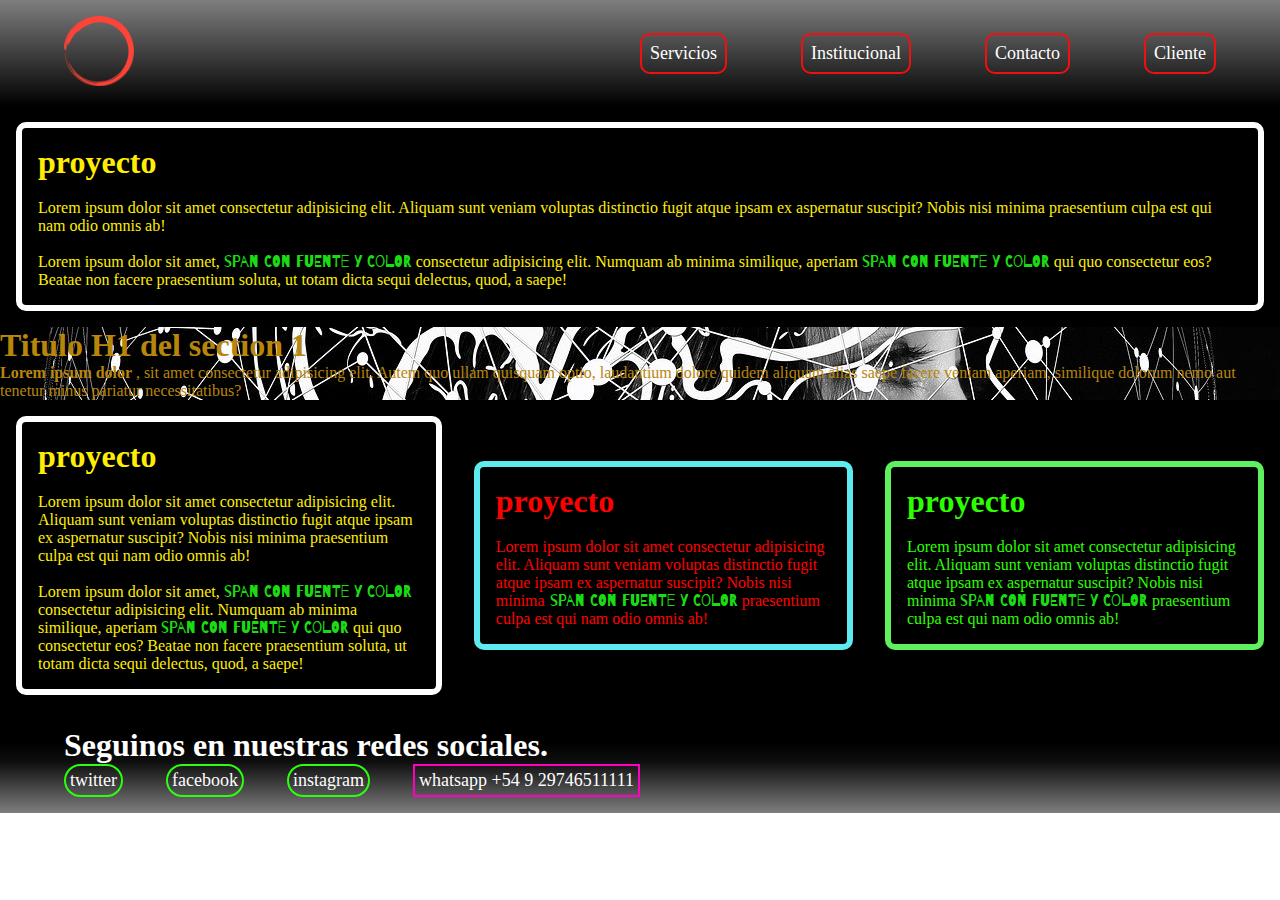
<file: index.html>
<!DOCTYPE html>
<html lang="en">
<head>
    <meta charset="UTF-8">
    <meta http-equiv="X-UA-Compatible" content="IE=edge">
    <meta name="viewport" content="width=device-width, initial-scale=1.0">
    <title>Inicio</title>
    <!-- hojas de estilo-->
    <link rel="stylesheet" href="css/style.css">
        <!--google fonts-->
    <link rel="preconnect" href="https://fonts.googleapis.com">
    <link rel="preconnect" href="https://fonts.gstatic.com" crossorigin>
    <link href="https://fonts.googleapis.com/css2?family=Barrio&display=swap" rel="stylesheet">    
</head>
<body>
    <header class="header">
        <div class="contenedorDeNavegacion">           
            <a title="Inicio" href="index.html"><img src="img/logo640.png" alt="logo" class="img-chica" /></a>   
            <nav class="navegacion">           
                <ul class="lista_navegacion">
                    <li>
                        <a href="servicios.html" class="navegacion__anclas">Servicios</a>  
                    </li>
                    <li>
                        <a href="institucional.html" class="navegacion__anclas">Institucional</a>
                    </li>
                    <li>
                        <a href="contacto.html" class="navegacion__anclas">Contacto</a>   
                    </li>
                    <li> 
                        <a href="cliente.html" class="navegacion__anclas">Cliente</a>
                    </li>                 
                </ul>               
            </nav>
        </div>
    </header>
    
    
    <main>
        <section class="hero"> <!--hero-->
            
            <div class="box0Seccion1">
                <h1>proyecto</h1>
                <br>
                <p>Lorem ipsum dolor sit amet consectetur adipisicing elit. Aliquam sunt veniam voluptas distinctio fugit atque ipsam ex aspernatur suscipit? Nobis nisi minima praesentium culpa est qui nam odio omnis ab!</p>
                <br>
                <p>Lorem ipsum dolor sit amet, <span class="spanSeccion1"> span con fuente y color</span> consectetur adipisicing elit. Numquam ab minima similique, aperiam <span class="spanSeccion1"> span con fuente y color</span> qui quo consectetur eos? Beatae non facere praesentium soluta, ut totam dicta sequi delectus, quod, a saepe!</p>
            </div>
           
        </section>
    
        <section class="seccion1"> <!-- INICIO DE SECCION 1 -->
            <div style="color: darkgoldenrod; ;">
                <h1>Titulo H1 del section 1</h1>
                <p> <strong> Lorem ipsum dolor </strong> , sit amet consectetur adipisicing elit. Autem quo ullam quisquam optio, laudantium dolore quidem aliquam alias saepe facere veniam aperiam, similique dolorum nemo aut tenetur minus pariatur necessitatibus?</p>
            </div>
        </section>
    
        <section class="seccion2"> <!-- INICIO DE SECCION 2 -->
            <div class="box0Seccion1">
                <h1>proyecto</h1>
                <br>
                <p>Lorem ipsum dolor sit amet consectetur adipisicing elit. Aliquam sunt veniam voluptas distinctio fugit atque ipsam ex aspernatur suscipit? Nobis nisi minima praesentium culpa est qui nam odio omnis ab!</p>
                <br>
                <p>Lorem ipsum dolor sit amet, <span class="spanSeccion1"> span con fuente y color</span> consectetur adipisicing elit. Numquam ab minima similique, aperiam <span class="spanSeccion1"> span con fuente y color</span> qui quo consectetur eos? Beatae non facere praesentium soluta, ut totam dicta sequi delectus, quod, a saepe!</p>
            </div>
            
            <div class="box1Seccion1">
                <h1>proyecto</h1>
                <br>
                <p>Lorem ipsum dolor sit amet consectetur adipisicing elit. Aliquam sunt veniam voluptas distinctio fugit atque ipsam ex aspernatur suscipit? Nobis nisi minima<span class="spanSeccion1"> span con fuente y color</span>  praesentium culpa est qui nam odio omnis ab!</p>
            </div>

            <div class="box2Seccion1">
                <h1>proyecto</h1>
                <br>
                <p>Lorem ipsum dolor sit amet consectetur adipisicing elit. Aliquam sunt veniam voluptas distinctio fugit atque ipsam ex aspernatur suscipit? Nobis nisi minima <span class="spanSeccion1"> span con fuente y color</span>  praesentium culpa est qui nam odio omnis ab!</p>
            </div>  
        </section>
    
    </main>
    
    <footer class="footer"> <!-- INICIO DE FOOTER -->
        <div class="footerContent">           
            <nav class="footerNav">  
                <h1 style="color: white;">Seguinos en nuestras redes sociales. </h1>         
                <ul class="list_footerNav">
                    <li>
                        <a href="https://twitter.com/?lang=es" class="footerNavAnclas" target="blank" >twitter</a>  
                    </li>
                    <li>
                        <a href="https://www.facebook.com/" class="footerNavAnclas" target="blank" >facebook</a>
                    </li>
                    <li>
                        <a href="https://www.instagram.com/?hl=es" class="footerNavAnclas" target="blank" >instagram</a>   
                    </li>  
                    <li>
                        <a href="https://api.whatsapp.com/send?phone=54929746511111" class="footerNavAnclasWSP" target="blank" >whatsapp  +54 9 29746511111</a>   
                    </li>           
                </ul>               
            </nav>
        </div>
    </footer>
   
</body>
</html>
</file>
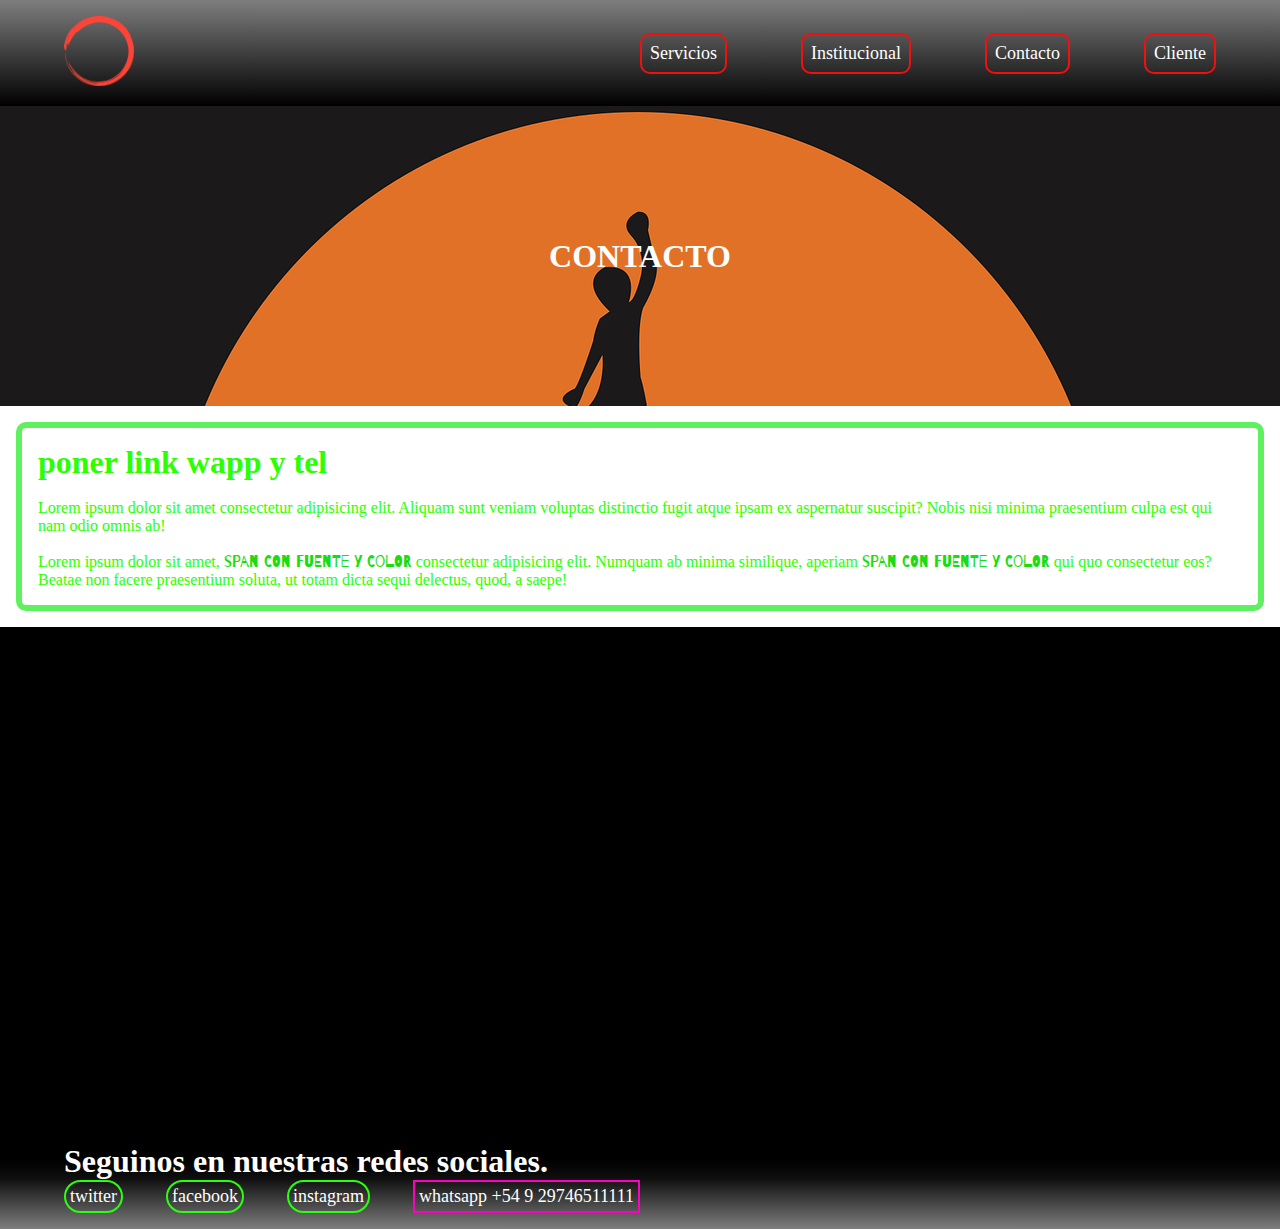
<file: contacto.html>
<!DOCTYPE html>
<html lang="en">
<head>
    <meta charset="UTF-8">
    <meta http-equiv="X-UA-Compatible" content="IE=edge">
    <meta name="viewport" content="width=device-width, initial-scale=1.0">
    <title>Contacto</title>
    <link rel="stylesheet" href="css/style.css">
    <!--google fonts-->
    <link rel="preconnect" href="https://fonts.googleapis.com">
    <link rel="preconnect" href="https://fonts.gstatic.com" crossorigin>
    <link href="https://fonts.googleapis.com/css2?family=Barrio&display=swap" rel="stylesheet">    
</head>
<body>
    <header class="header">

        <div class="contenedorDeNavegacion">           
            <a title="Inicio" href="index.html"><img src="img/logo640.png" alt="logo" class="img-chica" /></a>   
            <nav class="navegacion">           
                <ul class="lista_navegacion">
                    <li>
                        <a href="servicios.html" class="navegacion__anclas">Servicios</a>  
                    </li>
                    <li>
                        <a href="institucional.html" class="navegacion__anclas">Institucional</a>
                    </li>
                    <li>
                        <a href="contacto.html" class="navegacion__anclas">Contacto</a>   
                    </li>
                    <li> 
                        <a href="cliente.html" class="navegacion__anclas">Cliente</a>
                    </li>                 
                </ul>               
            </nav>
        </div>
    </header>
    
    
    <main>
        <section class="herocontacto"> <!--hero-->
           
            <h1>CONTACTO</h1>           
        </section>
    
        <section class="seccion1contacto"> <!-- INICIO DE SECCION 1 -->

            <div class="box0Seccion12">
                <h1>poner link wapp y tel</h1>
                <br>
                <p>Lorem ipsum dolor sit amet consectetur adipisicing elit. Aliquam sunt veniam voluptas distinctio fugit atque ipsam ex aspernatur suscipit? Nobis nisi minima praesentium culpa est qui nam odio omnis ab!</p>
                <br>
                <p>Lorem ipsum dolor sit amet, <span class="spanSeccion1"> span con fuente y color</span> consectetur adipisicing elit. Numquam ab minima similique, aperiam <span class="spanSeccion1"> span con fuente y color</span> qui quo consectetur eos? Beatae non facere praesentium soluta, ut totam dicta sequi delectus, quod, a saepe!</p>
            </div>
        
        </section>
    
        <section class="seccion3"> <!-- INICIO DE SECCION 3 -->
            <iframe src="https://www.google.com/maps/embed?pb=!1m18!1m12!1m3!1d88950.8716907373!2d-67.57130444889715!3d-45.83699300386941!2m3!1f0!2f0!3f0!3m2!1i1024!2i768!4f13.1!3m3!1m2!1s0xbde4544de04824f5%3A0x5d9f7f8e3bb8ee4b!2sComodoro%20Rivadavia%2C%20Chubut!5e0!3m2!1ses-419!2sar!4v1633549251557!5m2!1ses-419!2sar" width="1349" height="400" style="border:0;" allowfullscreen="" loading="lazy"></iframe>
        </section> 
    </main>
    
    <footer class="footer"> <!-- INICIO DE FOOTER -->
        <div class="footerContent">           
            <nav class="footerNav">  
                <h1 style="color: white;">Seguinos en nuestras redes sociales. </h1>         
                <ul class="list_footerNav">
                    <li>
                        <a href="https://twitter.com/?lang=es" class="footerNavAnclas" target="blank" >twitter</a>  
                    </li>
                    <li>
                        <a href="https://www.facebook.com/" class="footerNavAnclas" target="blank" >facebook</a>
                    </li>
                    <li>
                        <a href="https://www.instagram.com/?hl=es" class="footerNavAnclas" target="blank" >instagram</a>   
                    </li>  
                    <li>
                        <a href="https://api.whatsapp.com/send?phone=54929746511111" class="footerNavAnclasWSP" target="blank" >whatsapp  +54 9 29746511111</a>   
                    </li>           
                </ul>               
            </nav>
        </div>
    </footer>
   
</body>
</html>
</file>
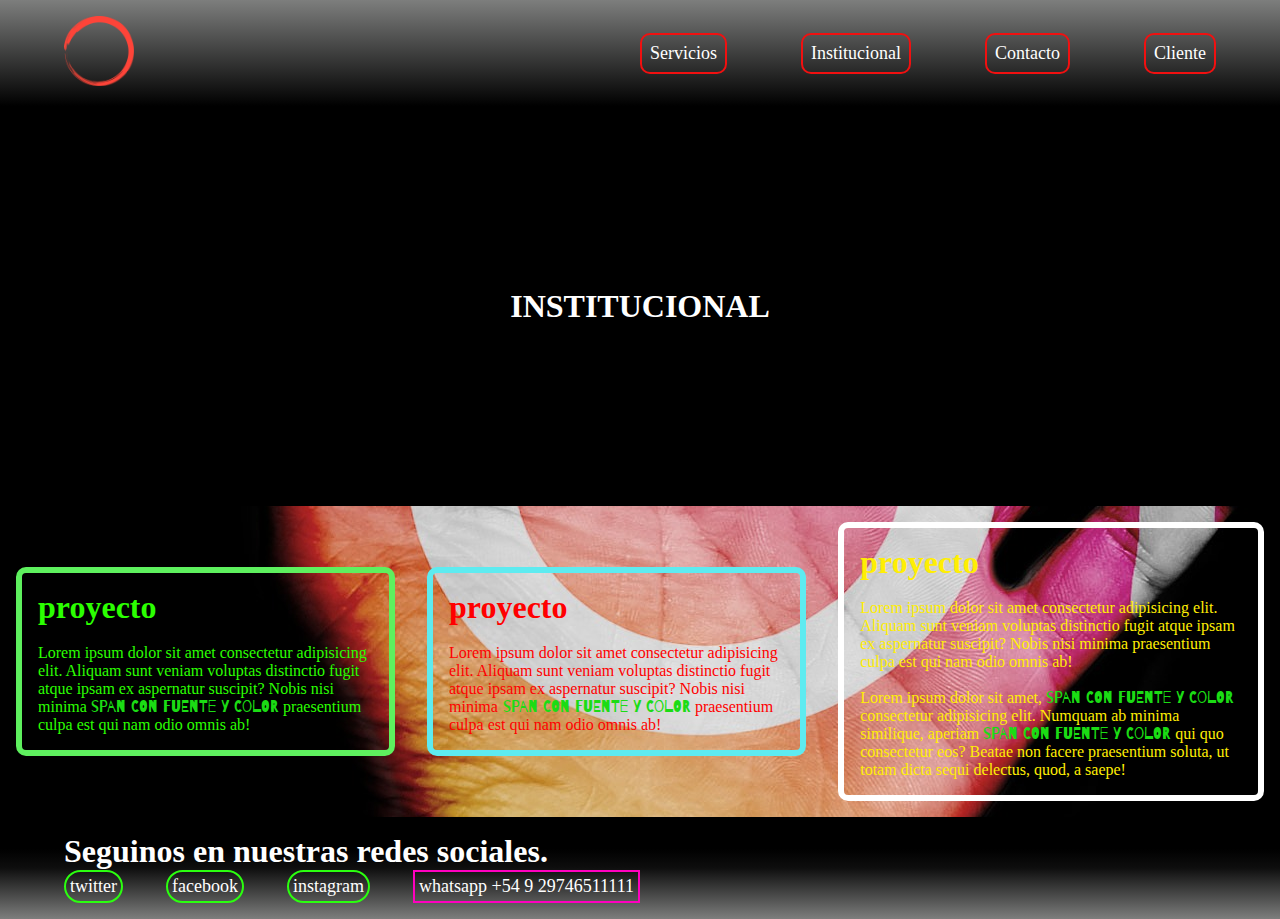
<file: institucional.html>
<!DOCTYPE html>
<html lang="en">
<head>
    <meta charset="UTF-8">
    <meta http-equiv="X-UA-Compatible" content="IE=edge">
    <meta name="viewport" content="width=device-width, initial-scale=1.0">
    <title>Institucional</title>
    <link rel="stylesheet" href="css/style.css">
    <!--google fonts-->
    <link rel="preconnect" href="https://fonts.googleapis.com">
    <link rel="preconnect" href="https://fonts.gstatic.com" crossorigin>
    <link href="https://fonts.googleapis.com/css2?family=Barrio&display=swap" rel="stylesheet">    
</head>
<body>
    <header class="header">

        <div class="contenedorDeNavegacion">           
            <a title="Inicio" href="index.html"><img src="img/logo640.png" alt="logo" class="img-chica" /></a>   
            <nav class="navegacion">           
                <ul class="lista_navegacion">
                    <li>
                        <a href="servicios.html" class="navegacion__anclas">Servicios</a>  
                    </li>
                    <li>
                        <a href="institucional.html" class="navegacion__anclas">Institucional</a>
                    </li>
                    <li>
                        <a href="contacto.html" class="navegacion__anclas">Contacto</a>   
                    </li>
                    <li> 
                        <a href="cliente.html" class="navegacion__anclas">Cliente</a>
                    </li>                 
                </ul>               
            </nav>
        </div>
    </header>
    
    
    <main>
        <section class="heroINST"> <!--hero-->
            
            <h1>INSTITUCIONAL</h1>
           
        </section>
    
        <section class="seccion1institucional"> <!-- INICIO DE SECCION 1 -->

            <div class="box0Seccion1">
                <h1>proyecto</h1>
                <br>
                <p>Lorem ipsum dolor sit amet consectetur adipisicing elit. Aliquam sunt veniam voluptas distinctio fugit atque ipsam ex aspernatur suscipit? Nobis nisi minima praesentium culpa est qui nam odio omnis ab!</p>
                <br>
                <p>Lorem ipsum dolor sit amet, <span class="spanSeccion1"> span con fuente y color</span> consectetur adipisicing elit. Numquam ab minima similique, aperiam <span class="spanSeccion1"> span con fuente y color</span> qui quo consectetur eos? Beatae non facere praesentium soluta, ut totam dicta sequi delectus, quod, a saepe!</p>
            </div>
            
            <div class="box1Seccion1">
                <h1>proyecto</h1>
                <br>
                <p>Lorem ipsum dolor sit amet consectetur adipisicing elit. Aliquam sunt veniam voluptas distinctio fugit atque ipsam ex aspernatur suscipit? Nobis nisi minima<span class="spanSeccion1"> span con fuente y color</span>  praesentium culpa est qui nam odio omnis ab!</p>
            </div>

            <div class="box2Seccion1">
                <h1>proyecto</h1>
                <br>
                <p>Lorem ipsum dolor sit amet consectetur adipisicing elit. Aliquam sunt veniam voluptas distinctio fugit atque ipsam ex aspernatur suscipit? Nobis nisi minima <span class="spanSeccion1"> span con fuente y color</span>  praesentium culpa est qui nam odio omnis ab!</p>
            </div>      
        </section>
    
    </main>
    
    <footer class="footer"> <!-- INICIO DE FOOTER -->
        <div class="footerContent">           
            <nav class="footerNav">  
                <h1 style="color: white;">Seguinos en nuestras redes sociales. </h1>         
                <ul class="list_footerNav">
                    <li>
                        <a href="https://twitter.com/?lang=es" class="footerNavAnclas" target="blank" >twitter</a>  
                    </li>
                    <li>
                        <a href="https://www.facebook.com/" class="footerNavAnclas" target="blank" >facebook</a>
                    </li>
                    <li>
                        <a href="https://www.instagram.com/?hl=es" class="footerNavAnclas" target="blank" >instagram</a>   
                    </li>  
                    <li>
                        <a href="https://api.whatsapp.com/send?phone=54929746511111" class="footerNavAnclasWSP" target="blank" >whatsapp  +54 9 29746511111</a>   
                    </li>           
                </ul>               
            </nav>
        </div>
    </footer>
   
</body>
</html>
</file>
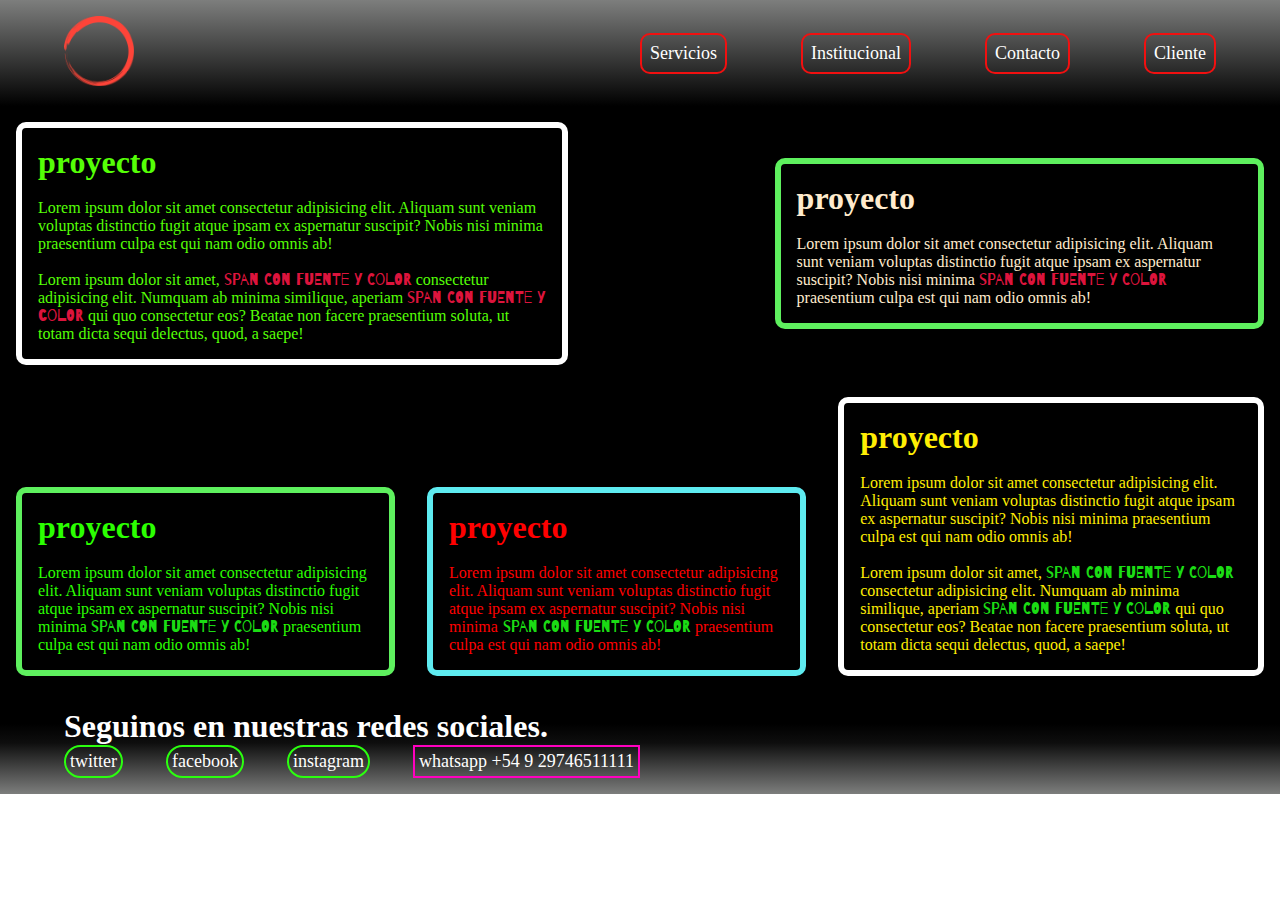
<file: servicios.html>
<!DOCTYPE html>
<html lang="en">
<head>
    <meta charset="UTF-8">
    <meta http-equiv="X-UA-Compatible" content="IE=edge">
    <meta name="viewport" content="width=device-width, initial-scale=1.0">
    <title>Servicios</title>
    <link rel="stylesheet" href="css/style.css">
    <!--google fonts-->
    <link rel="preconnect" href="https://fonts.googleapis.com">
    <link rel="preconnect" href="https://fonts.gstatic.com" crossorigin>
    <link href="https://fonts.googleapis.com/css2?family=Barrio&display=swap" rel="stylesheet">    
</head>
<body>
    <header class="header">

        <div class="contenedorDeNavegacion">           
            <a title="Inicio" href="index.html"><img src="img/logo640.png" alt="logo" class="img-chica" /></a>   
            <nav class="navegacion">           
                <ul class="lista_navegacion">
                    <li>
                        <a href="servicios.html" class="navegacion__anclas">Servicios</a>  
                    </li>
                    <li>
                        <a href="institucional.html" class="navegacion__anclas">Institucional</a>
                    </li>
                    <li>
                        <a href="contacto.html" class="navegacion__anclas">Contacto</a>   
                    </li>
                    <li> 
                        <a href="cliente.html" class="navegacion__anclas">Cliente</a>
                    </li>                 
                </ul>               
            </nav>
        </div>
    </header>
    
    
    <main>
        <section class="hero"> <!--hero-->
            
            <div class="box0hero">
                <h1>proyecto</h1>
                <br>
                <p>Lorem ipsum dolor sit amet consectetur adipisicing elit. Aliquam sunt veniam voluptas distinctio fugit atque ipsam ex aspernatur suscipit? Nobis nisi minima praesentium culpa est qui nam odio omnis ab!</p>
                <br>
                <p>Lorem ipsum dolor sit amet, <span class="spanDbox0hero"> span con fuente y color</span> consectetur adipisicing elit. Numquam ab minima similique, aperiam <span class="spanDbox0hero"> span con fuente y color</span> qui quo consectetur eos? Beatae non facere praesentium soluta, ut totam dicta sequi delectus, quod, a saepe!</p>
            </div>
            
            <div>
                <h1>SERVICIOS</h1>
            </div>

            <div class="box2hero">
                <h1>proyecto</h1>
                <br>
                <p>Lorem ipsum dolor sit amet consectetur adipisicing elit. Aliquam sunt veniam voluptas distinctio fugit atque ipsam ex aspernatur suscipit? Nobis nisi minima <span class="spanDbox0hero"> span con fuente y color</span>  praesentium culpa est qui nam odio omnis ab!</p>
            </div>      
           
        </section>
    
        <section class="seccion1SERVICIO"> <!-- INICIO DE SECCION 1 -->

            <div class="box0Seccion1">
                <h1>proyecto</h1>
                <br>
                <p>Lorem ipsum dolor sit amet consectetur adipisicing elit. Aliquam sunt veniam voluptas distinctio fugit atque ipsam ex aspernatur suscipit? Nobis nisi minima praesentium culpa est qui nam odio omnis ab!</p>
                <br>
                <p>Lorem ipsum dolor sit amet, <span class="spanSeccion1"> span con fuente y color</span> consectetur adipisicing elit. Numquam ab minima similique, aperiam <span class="spanSeccion1"> span con fuente y color</span> qui quo consectetur eos? Beatae non facere praesentium soluta, ut totam dicta sequi delectus, quod, a saepe!</p>
            </div>
            
            <div class="box1Seccion1">
                <h1>proyecto</h1>
                <br>
                <p>Lorem ipsum dolor sit amet consectetur adipisicing elit. Aliquam sunt veniam voluptas distinctio fugit atque ipsam ex aspernatur suscipit? Nobis nisi minima<span class="spanSeccion1"> span con fuente y color</span>  praesentium culpa est qui nam odio omnis ab!</p>
            </div>

            <div class="box2Seccion1">
                <h1>proyecto</h1>
                <br>
                <p>Lorem ipsum dolor sit amet consectetur adipisicing elit. Aliquam sunt veniam voluptas distinctio fugit atque ipsam ex aspernatur suscipit? Nobis nisi minima <span class="spanSeccion1"> span con fuente y color</span>  praesentium culpa est qui nam odio omnis ab!</p>
            </div>      
        </section>
    </main>
    
    <footer class="footer"> <!-- INICIO DE FOOTER -->
        <div class="footerContent">           
            <nav class="footerNav">  
                <h1 style="color: white;">Seguinos en nuestras redes sociales. </h1>         
                <ul class="list_footerNav">
                    <li>
                        <a href="https://twitter.com/?lang=es" class="footerNavAnclas" target="blank" >twitter</a>  
                    </li>
                    <li>
                        <a href="https://www.facebook.com/" class="footerNavAnclas" target="blank" >facebook</a>
                    </li>
                    <li>
                        <a href="https://www.instagram.com/?hl=es" class="footerNavAnclas" target="blank" >instagram</a>   
                    </li>  
                    <li>
                        <a href="https://api.whatsapp.com/send?phone=54929746511111" class="footerNavAnclasWSP" target="blank" >whatsapp  +54 9 29746511111</a>   
                    </li>           
                </ul>               
            </nav>
        </div>
    </footer>
   
</body>
</html>
</file>
<file: css/style.css>
* /*selector universal*/ { /*pongo a cero el documento*/
    margin: 0;
    padding: 0;
    box-sizing: border-box;
}

ul { /*quito los estilos preestablecidos para todos los ul*/
    list-style: none;
}


.header {
    /*background-color: rgb(0, 0, 0) ;*/
    background: linear-gradient(to bottom, rgba(125,126,125,1) 0%,rgb(0, 0, 0) 100%); /* W3C, IE10+, FF16+, Chrome26+, Opera12+, Safari7+ */
    padding-top: 16px;
    padding-bottom: 16px;
    width: 100%;}

.contenedorDeNavegacion {
    max-width: 90%;
    margin: 0 auto;
    display: flex;
    justify-content: space-between;
    align-items: center;

}
.navegacion {
    min-width: 50%;

}
.lista_navegacion {
    display: flex;
    justify-content: space-between;
    align-items: center;
}

.navegacion__anclas {
    display: flex;
    justify-content: space-between;
    align-items: center;
    color: white;
    text-decoration: none;
    font-size: 18px;
    padding: 8px;
    border: 2px solid rgb(241, 16, 16);
    border-radius: 10px;
}

.img-chica{
    width: 70px; height: 70px;
}

/*------------------- FIN HEADER----------------------------------------------------------------------------*/

.hero {
    display: flex;
    flex-direction: row;
    justify-content: space-around;
    align-items: center;
    height: auto;
    background: rgb(0, 0, 0);
    }
.heroINST{
    display: flex;
    flex-direction: row;
    justify-content: space-around;
    align-items: center;
    height: 400px;
    background: rgb(0, 0, 0);
    color: white;
}
.box0hero {
    height: auto;
    width: auto;
    color: rgb(85, 255, 6);
    padding: 16px;
    margin: 16px;
    border: 6px solid rgb(255, 255, 255);
    border-radius: 10px;
}
.box1hero {
    height: auto;
    width: auto;
    color: blanchedalmond;
    padding: 16px;
    margin: 16px;
    border: 6px solid rgb(94, 235, 240);
    border-radius: 10px;


}
.box2hero {
    height: auto;
    width: auto;
    color: blanchedalmond;
    padding: 16px;
    margin: 16px;
    border: 6px solid rgb(94, 240, 94);
    border-radius: 10px;

}


.spanDbox0hero {
    color: crimson;
    font-family: 'Barrio', cursive;
    }

/*-------------------FIN HERO-------------------------------------------------------------------------------*/
.seccion1 {
    display: flex;
    flex-direction: row-reverse;
    justify-content: space-around;
    align-items: flex-end;
    height: auto;
    background-image: url('../img/artificial-intelligence-gf1d41018a_1920.jpg');
    background-attachment: fixed; /*fijo la imagen de fondo*/ 
    background-position: center;
}

.seccion1SERVICIO { /*Secion 1 de pagina servicios*/
    display: flex;
    flex-direction: row-reverse;
    justify-content: space-around;
    align-items: flex-end;
    height: auto;
    background-color: black;
    background-position: center;
}
.herocontacto { /* Hero de la pagina de contacto*/
    display: flex;
    flex-direction: row-reverse;
    justify-content: space-around;
    align-items: center;
    height: 300px;
    background-image: url('../img/mountain-g4c9b913e3_1280.png');
    background-attachment: fixed; /*fijo la imagen de fondo*/ 
    background-position: center;
    color: white;
}

.seccion1institucional { /*seccion 1 de la pagina institucional*/
    display: flex;
    flex-direction: row-reverse;
    justify-content: space-around;
    align-items: center;
    height: auto;
    background-image: url('../img/instagram-gcb38d4858_1920.jpg');
    background-attachment: fixed; /*fijo la imagen de fondo*/ 
    background-position: center;
    color: white;

}


    .box0Seccion1 { 
        height: auto;
        width: auto;
        color: rgb(255, 238, 4);
        padding: 16px;
        margin: 16px;
        border: 6px solid rgb(255, 255, 255);
        border-radius: 10px;
    }

    
    .box1Seccion1 {
        height: auto;
        width: auto;
        color: red;
        padding: 16px;
        margin: 16px;
        border: 6px solid rgb(94, 235, 240);
        border-radius: 10px;
    
    
    }
    .box2Seccion1 {
        height: auto;
        width: auto;
        color: rgb(43, 255, 0);
        padding: 16px;
        margin: 16px;
        border: 6px solid rgb(94, 240, 94);
        border-radius: 10px;
    
    }
    
    .seccion1contacto { /*seccion 1 de pagina de contacto*/

        height: auto;
        width: auto;
        color: rgb(43, 255, 0);
        padding: 16px;
        margin: 16px;
        border: 6px solid rgb(94, 240, 94);
        border-radius: 10px;
    }
    .spanSeccion1 {
        color: rgb(27, 220, 20);
        font-family: 'Barrio', cursive;
        }

/*--------------------FIN SECCION 1-----------------------------------------------------------------------------*/


.seccion2 {
    display: flex;
    justify-content: center;
    align-items: center;
    height: auto;
    background-color: rgb(0, 0, 0);
    color: rgb(255, 255, 255);
}

/*--------------------FIN SECCION 2-----------------------------------------------------------------------------*/

.seccion3 {
    display: flex;
    justify-content: center;
    align-items: center;
    height: 500px;
    background-color: rgb(0, 0, 0);
    color: rgb(255, 255, 255);

}

/*--------------------FIN SECCION 3-----------------------------------------------------------------------------*/

.footer {
    /*background-color: rgb(0, 0, 0) ;*/
    background: -webkit-linear-gradient(top, rgb(0, 0, 0) 31%,rgba(14,14,14,1) 50%,rgba(125,126,125,1) 100%); /* Chrome10-25,Safari5.1-6 */    padding-top: 16px;
    padding-bottom: 16px;
    width: 100%;
}

.footerContent {
    max-width: 90%;
    margin: 0 auto;
    display: flex;
    justify-content: space-between;
    align-items: inherit;
}

.footerNav {
    min-width: 50%;

}
.list_footerNav {
    display: flex;
    justify-content: space-between;
    align-items: center;
}

.footerNavAnclas {
    display: flex;
    justify-content: space-between;
    align-items: center;
    color: white;
    text-decoration: none;
    font-size: 18px;
    padding: 4px;
    border: 2px solid rgb(43, 255, 15);
    border-radius: 150px;
}

.footerNavAnclasWSP {

    display: flex;
    justify-content: space-between;
    align-items: center;
    color: white;
    text-decoration: none;
    font-size: 18px;
    padding: 4px;
    border: 2px solid rgb(255, 0, 191);
    
}
/*--------------------FIN FOOTER--------------------------------------------------------------------------------*/

/*Aplicar media query en archivo CSS*/
@media (max-width: 768px){
    /*Estilos de nav*/
    body {
        width: 100%; 
    }

}

@media (max-width: 1200px){
    /*Estilos de nav*/
    body {
        width: 100%; 
    }
}
</file>
